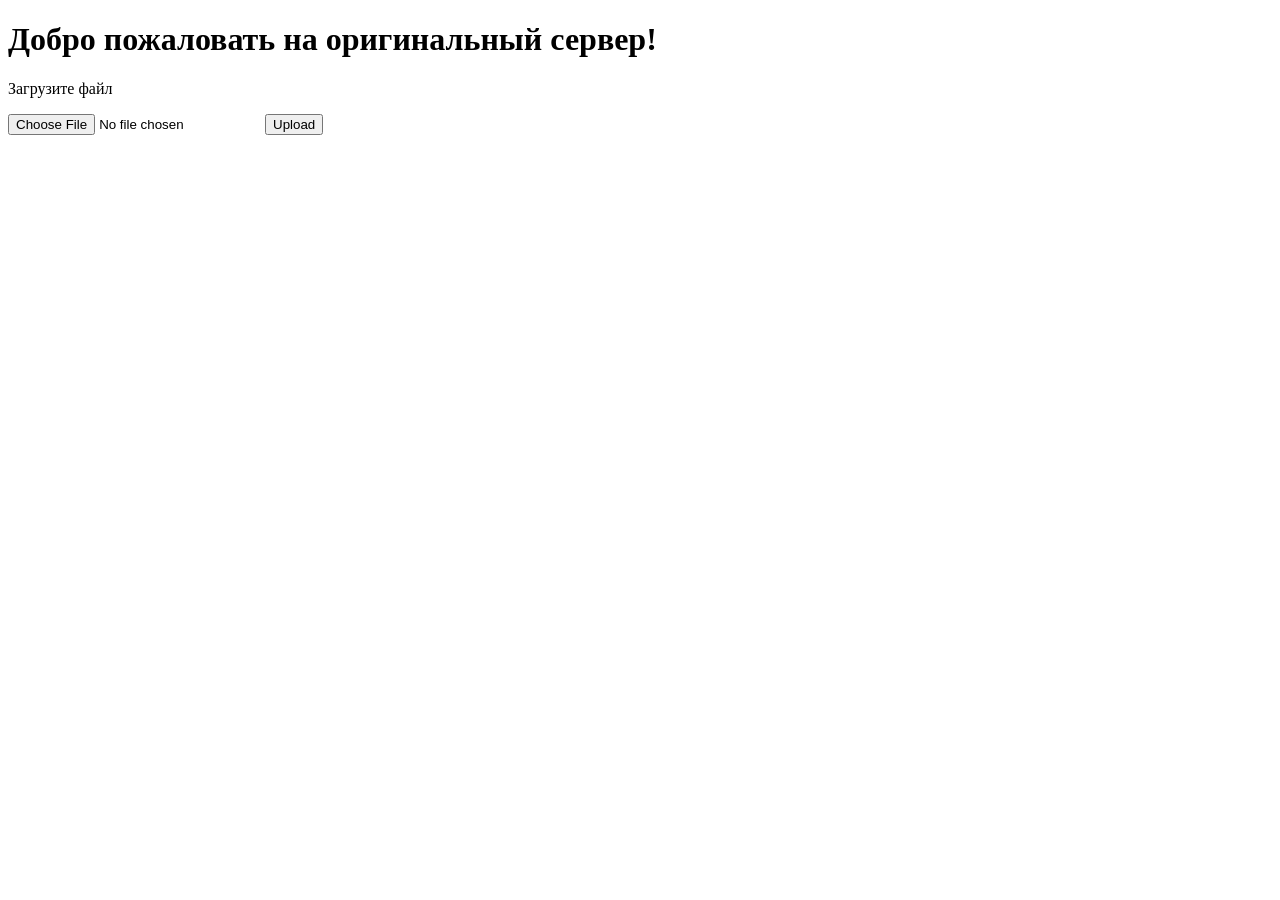
<file: origin-server/index.html>
<!DOCTYPE html>
<html lang="ru">
<head>
    <meta charset="UTF-8">
    <meta name="viewport" content="width=device-width, initial-scale=1.0">
    <title>Загрузка файла в miniCDN</title>
    <link rel="stylesheet" href="http://localhost:3000/style.css">
</head>
<body>
    <h1>Добро пожаловать на оригинальный сервер!</h1>
    <p>Загрузите файл</p>
    <script src="http://localhost:3000/script.js"></script>
    <form action="http://localhost:5000/upload" method="post" enctype="multipart/form-data">
        <input type="file" name="file">
        <input type="submit" value="Upload">
    </form> 
</body>
</html>
</file>
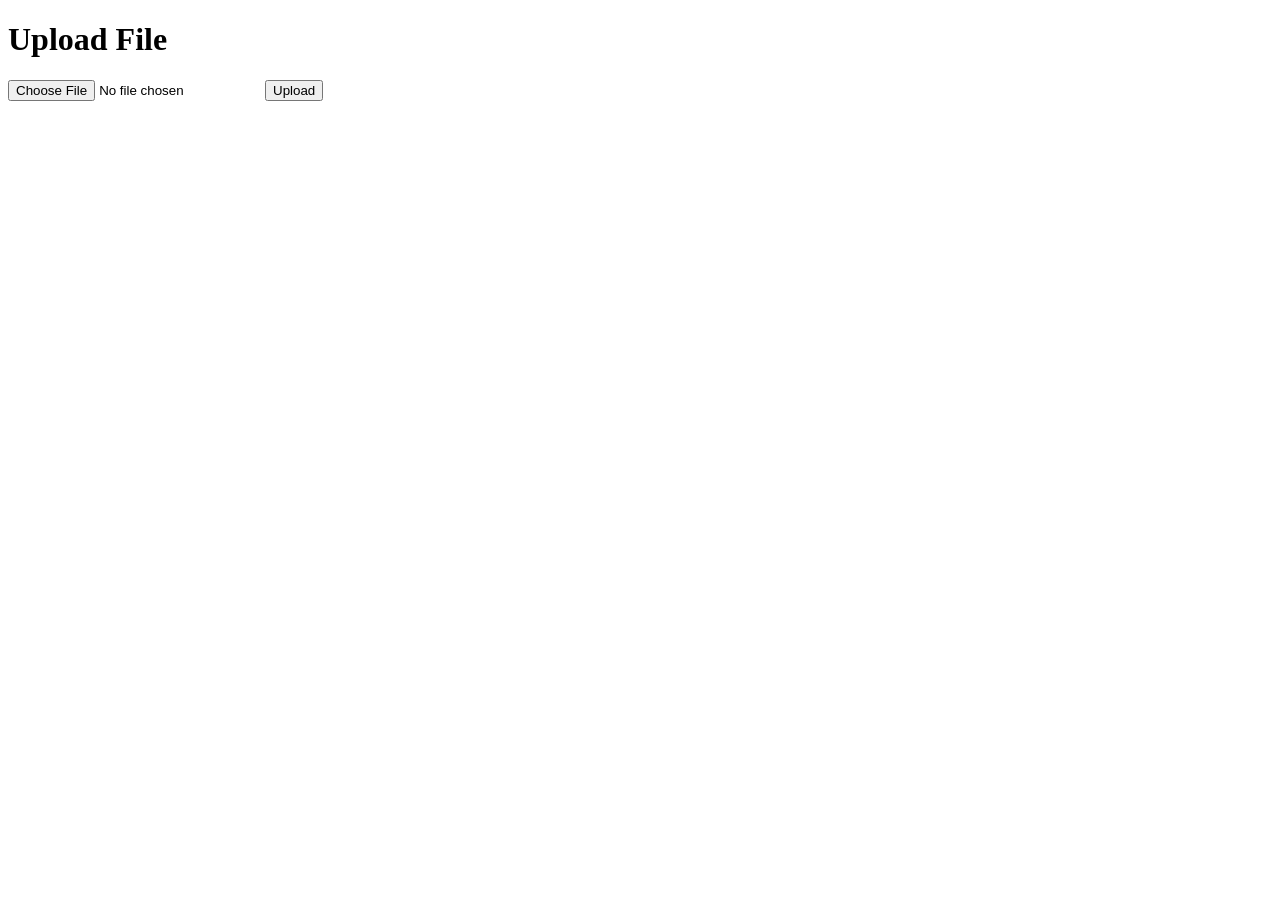
<file: upload-server/upload.html>
<!DOCTYPE html>
<html>
<head>
    <title>File Upload</title>
</head>
<body>
    <h1>Upload File</h1>
    <form method="POST" action="/upload" enctype="multipart/form-data">
        <input type="file" name="file">
        <input type="submit" value="Upload">
    </form>
</body>
</html>
</file>
